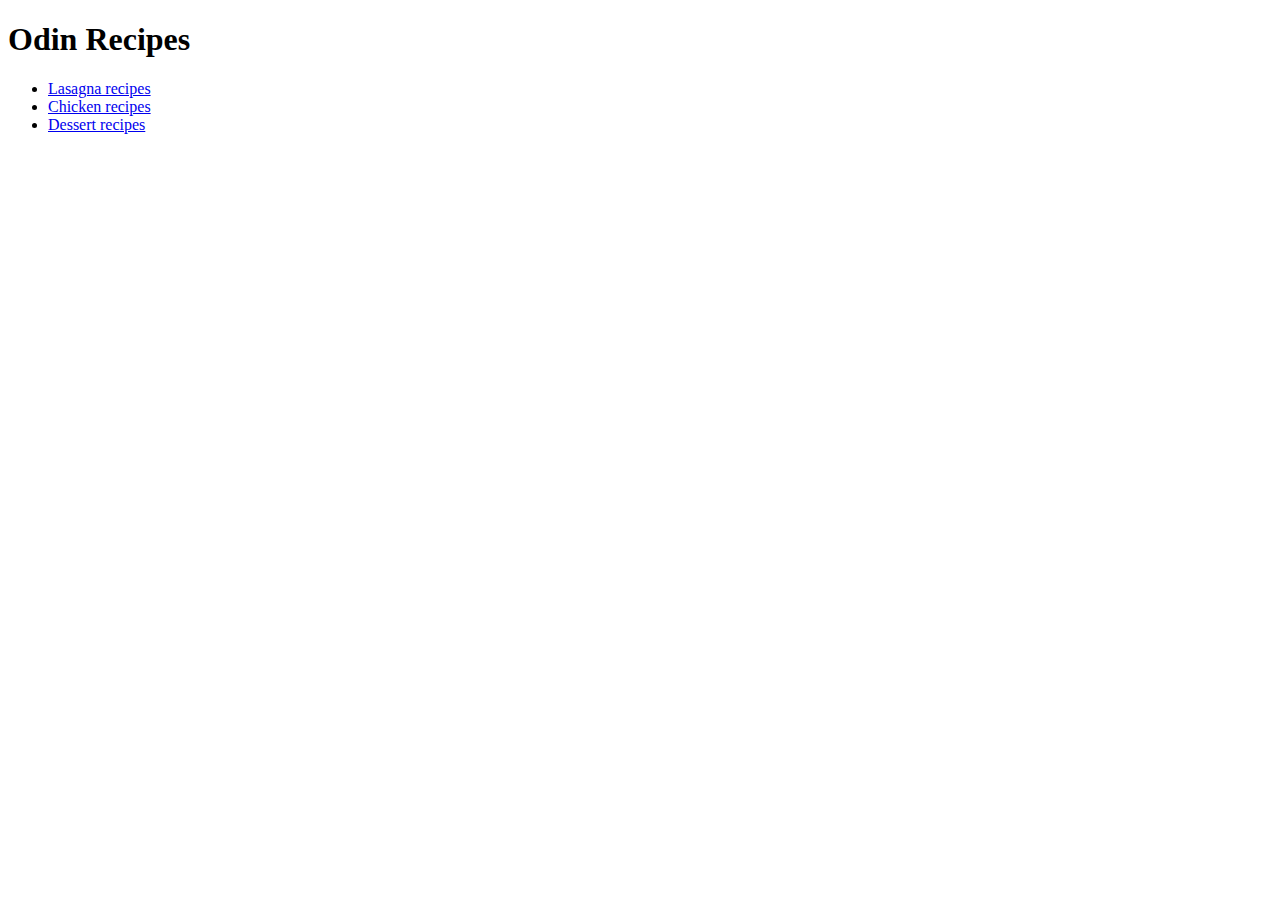
<file: index.html>
<!DOCTYPE html>
<html lang="en">
<head>
    <meta charset="UTF-8">
    <meta http-equiv="X-UA-Compatible" content="IE=edge">
    <meta name="viewport" content="width=device-width, initial-scale=1.0">
    <title>Document</title>
</head>
<body>
    <h1>Odin Recipes</h1>
    <ul>
        <li><a href="recipes/lasagna.html">Lasagna recipes</a></li>
        <li><a href="recipes/chicken.html">Chicken recipes</a></li>
        <li><a href="recipes/dessert.html">Dessert recipes</a></li>
    </ul>
</body>
</html>
</file>
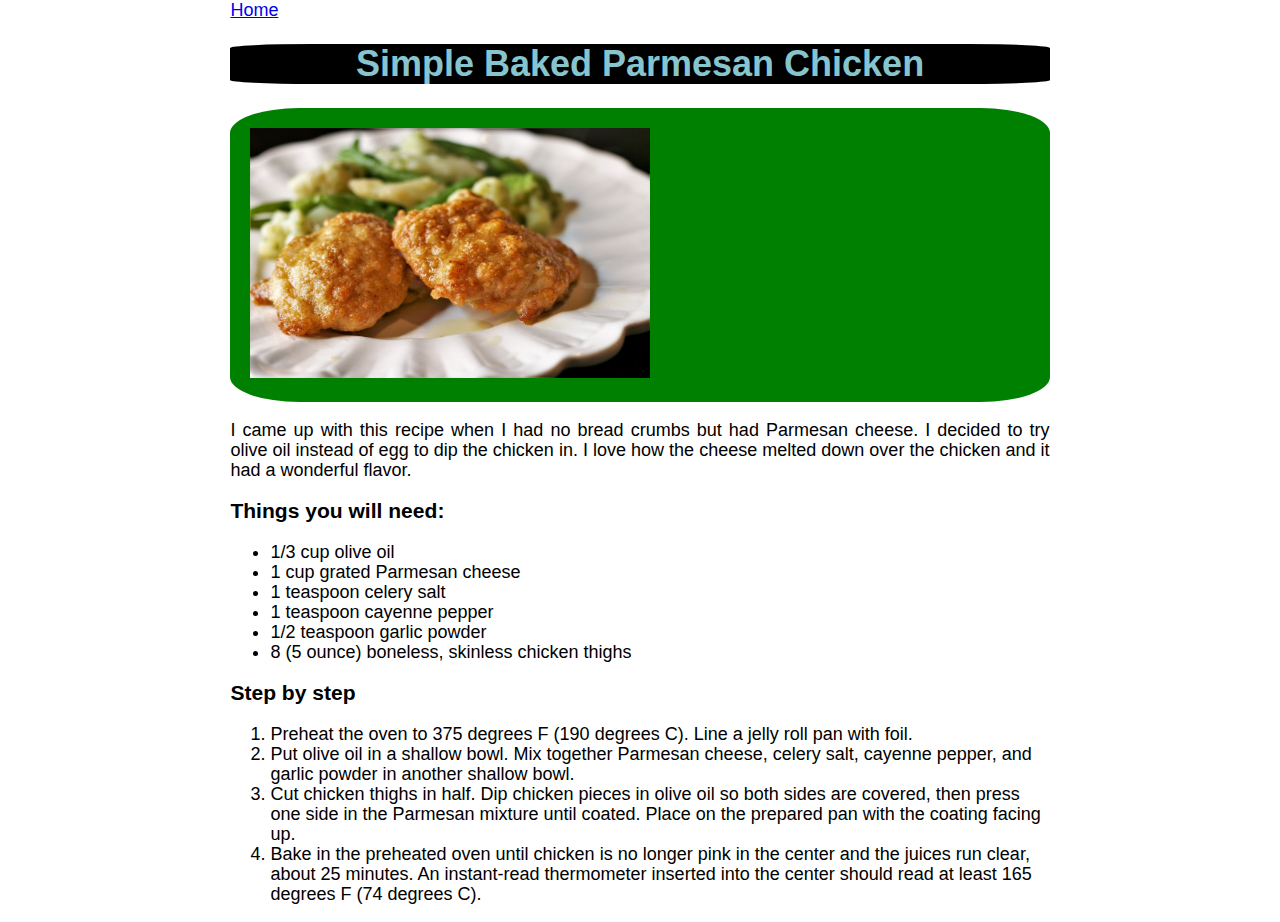
<file: recipes/chicken.html>
<!DOCTYPE html>
<html lang="en">
<head>
    <meta charset="UTF-8">
    <meta http-equiv="X-UA-Compatible" content="IE=edge">
    <meta name="viewport" content="width=device-width, initial-scale=1.0">
    <link rel="stylesheet" href="../css/styles.css">
    <title>Document</title>
</head>
<body>
    <a href="../index.html">Home</a>
    <h1>Simple Baked Parmesan Chicken</h1>
    <div class="recipe-img">
        <img src="../images/chicken.jpeg" alt="chicken">
    </div>
    <p>
        I came up with this recipe when I had no bread crumbs but had Parmesan cheese. 
        I decided to try olive oil instead of egg to dip the chicken in. 
        I love how the cheese melted down over the chicken and it had a wonderful flavor.
    </p>
    <h3>Things you will need:</h3>
    <ul>
        <li>1/3 cup olive oil</li>
        <li>1 cup grated Parmesan cheese</li>
        <li>1 teaspoon celery salt</li>
        <li>1 teaspoon cayenne pepper</li>
        <li>1/2 teaspoon garlic powder</li>
        <li>8 (5 ounce) boneless, skinless chicken thighs</li>
    </ul>
    <h3>Step by step</h3>
    <ol>
        <li>Preheat the oven to 375 degrees F (190 degrees C). Line a jelly roll pan with foil.</li>
        <li>Put olive oil in a shallow bowl. Mix together Parmesan cheese, celery salt, cayenne pepper, and garlic powder in another shallow bowl.</li>
        <li>Cut chicken thighs in half. Dip chicken pieces in olive oil so both sides are covered, then press one side in the Parmesan mixture until coated. Place on the prepared pan with the coating facing up.</li>
        <li>Bake in the preheated oven until chicken is no longer pink in the center and the juices run clear, about 25 minutes. An instant-read thermometer inserted into the center should read at least 165 degrees F (74 degrees C).</li>
    </ol>
</body>
</html>
</file>
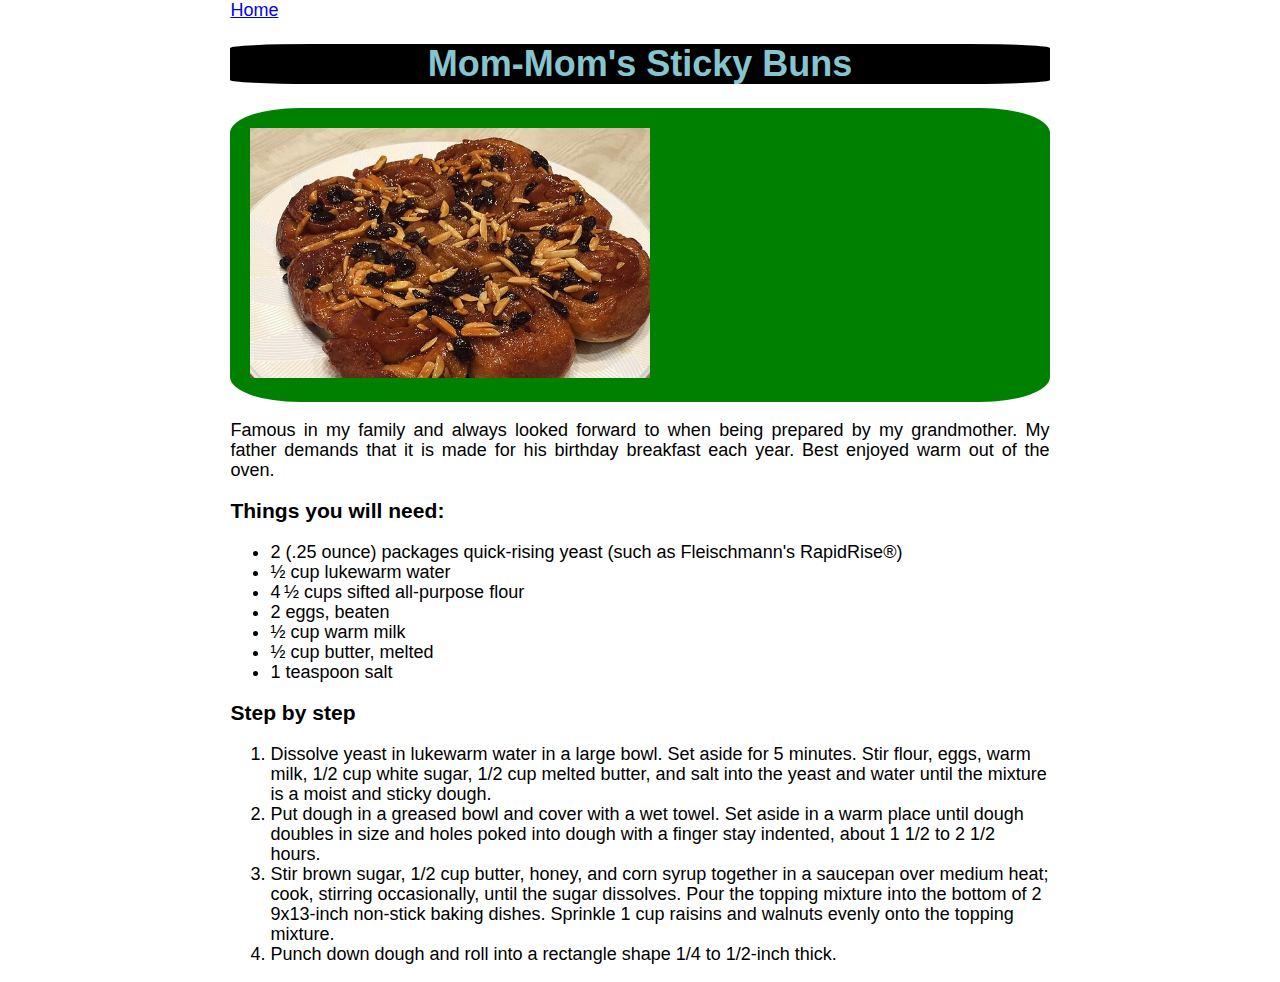
<file: recipes/dessert.html>
<!DOCTYPE html>
<html lang="en">
<head>
    <meta charset="UTF-8">
    <meta http-equiv="X-UA-Compatible" content="IE=edge">
    <meta name="viewport" content="width=device-width, initial-scale=1.0">
    <link rel="stylesheet" href="../css/styles.css">
    <title>Document</title>
</head>
<body>
    <a href="../index.html">Home</a>
    <h1>Mom-Mom's Sticky Buns</h1>
    <div class="recipe-img">
        <img src="../images/sticky.jpeg" alt="sticky buns">
    </div>
    <p>
        Famous in my family and always looked forward to when being prepared by my grandmother. 
        My father demands that it is made for his birthday breakfast each year. Best enjoyed warm out of the oven.
    </p>
    <h3>Things you will need:</h3>
    <ul>
        <li>2 (.25 ounce) packages quick-rising yeast (such as Fleischmann's RapidRise®)</li>
        <li>½ cup lukewarm water</li>
        <li>4 ½ cups sifted all-purpose flour</li>
        <li>2 eggs, beaten</li>
        <li>½ cup warm milk</li>
        <li>½ cup butter, melted</li>
        <li>1 teaspoon salt</li>
    </ul>
    <h3>Step by step</h3>
    <ol>
        <li>Dissolve yeast in lukewarm water in a large bowl. Set aside for 5 minutes. Stir flour, eggs, warm milk, 1/2 cup white sugar, 1/2 cup melted butter, and salt into the yeast and water until the mixture is a moist and sticky dough.</li>
        <li>Put dough in a greased bowl and cover with a wet towel. Set aside in a warm place until dough doubles in size and holes poked into dough with a finger stay indented, about 1 1/2 to 2 1/2 hours.</li>
        <li>Stir brown sugar, 1/2 cup butter, honey, and corn syrup together in a saucepan over medium heat; cook, stirring occasionally, until the sugar dissolves. Pour the topping mixture into the bottom of 2 9x13-inch non-stick baking dishes. Sprinkle 1 cup raisins and walnuts evenly onto the topping mixture.</li>
        <li>Punch down dough and roll into a rectangle shape 1/4 to 1/2-inch thick.</li>
    </ol>
</body>
</html>
</file>
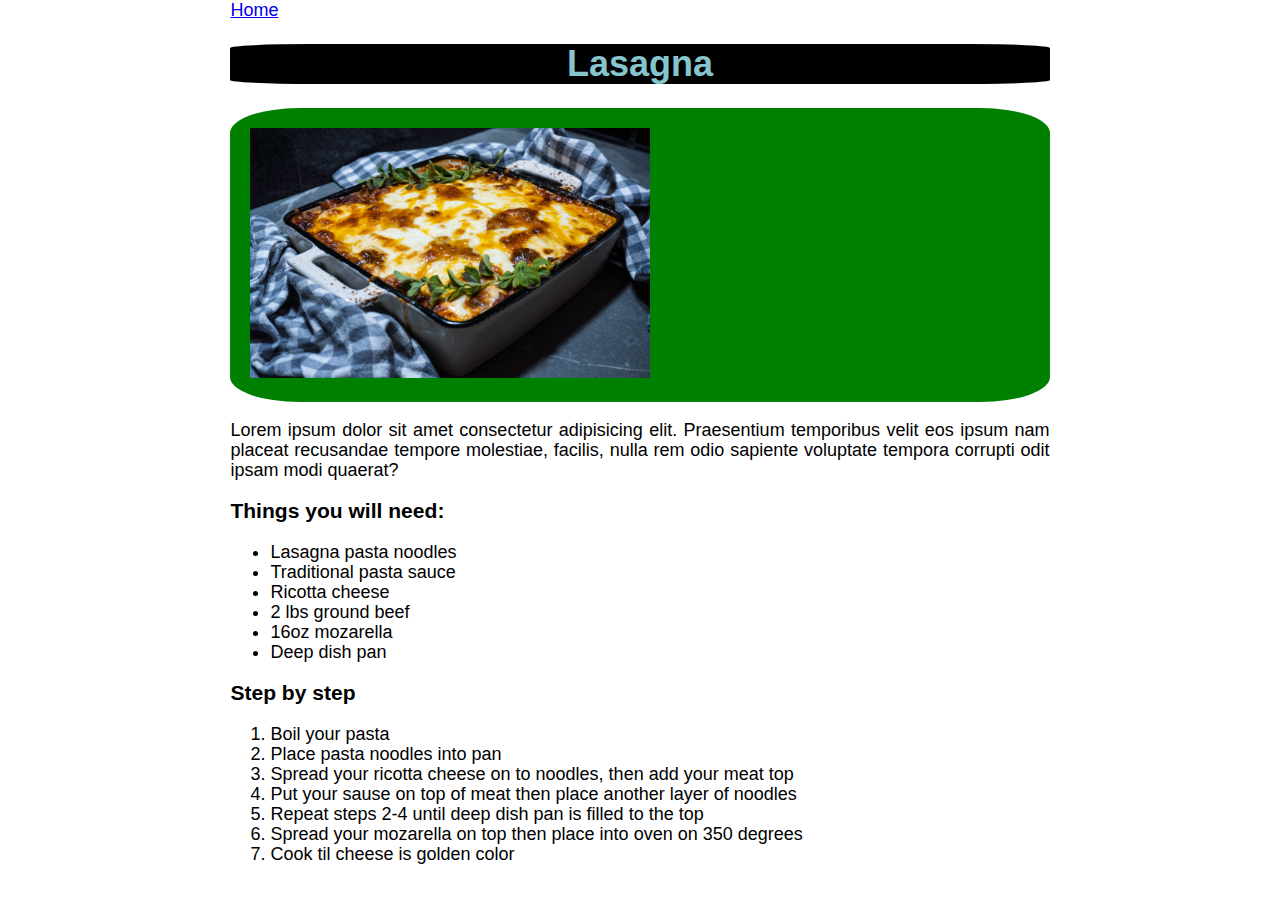
<file: recipes/lasagna.html>
<!DOCTYPE html>
<html lang="en">
<head>
    <meta charset="UTF-8">
    <meta http-equiv="X-UA-Compatible" content="IE=edge">
    <meta name="viewport" content="width=device-width, initial-scale=1.0">
    <link rel="stylesheet" href="../css/styles.css">
    <title>Document</title>
</head>
<body>
    <a href="../index.html">Home</a>
    <h1>Lasagna</h1> 
    <div class="recipe-img">
        <img src="../images/lasagna.jpeg" alt="lasagna">
    </div>
    <p>
        Lorem ipsum dolor sit amet consectetur adipisicing elit. Praesentium temporibus velit eos 
        ipsum nam placeat recusandae tempore molestiae, facilis, nulla rem odio sapiente voluptate 
        tempora corrupti odit ipsam modi quaerat?
    </p>
    <h3>Things you will need:</h3>
    <ul>
        <li>Lasagna pasta noodles</li>
        <li>Traditional pasta sauce</li>
        <li>Ricotta cheese</li>
        <li>2 lbs ground beef</li>
        <li>16oz mozarella</li>
        <li>Deep dish pan</li>
    </ul>
    <h3>Step by step</h3>
    <ol>
        <li>Boil your pasta</li>
        <li>Place pasta noodles into pan</li>
        <li>Spread your ricotta cheese on to noodles, then add your meat top</li>
        <li>Put your sause on top of meat then place another layer of noodles</li>
        <li>Repeat steps 2-4 until deep dish pan is filled to the top</li>
        <li>Spread your mozarella on top then place into oven on 350 degrees</li>
        <li>Cook til cheese is golden color</li>
    </ol>
</body>
</html>
</file>
<file: css/styles.css>
html, body {
    width: 80%;
    margin: 0 auto;
    line-height: 20px;
    font-size: large;
    font-family: sans-serif;
}

h1 {
    color: rgb(134, 196, 206);
    background-color: black;
    padding: 10px;
    border-radius: 10%;
    text-align: center;
}

p {
    text-align: justify;
}

.recipe-img {
    border: red;
    background-color: green;
    padding: 20px;
    border-radius: 8.5%;
}

.recipe-img img {
    width: 400px;
    height: 250px;
}
</file>
